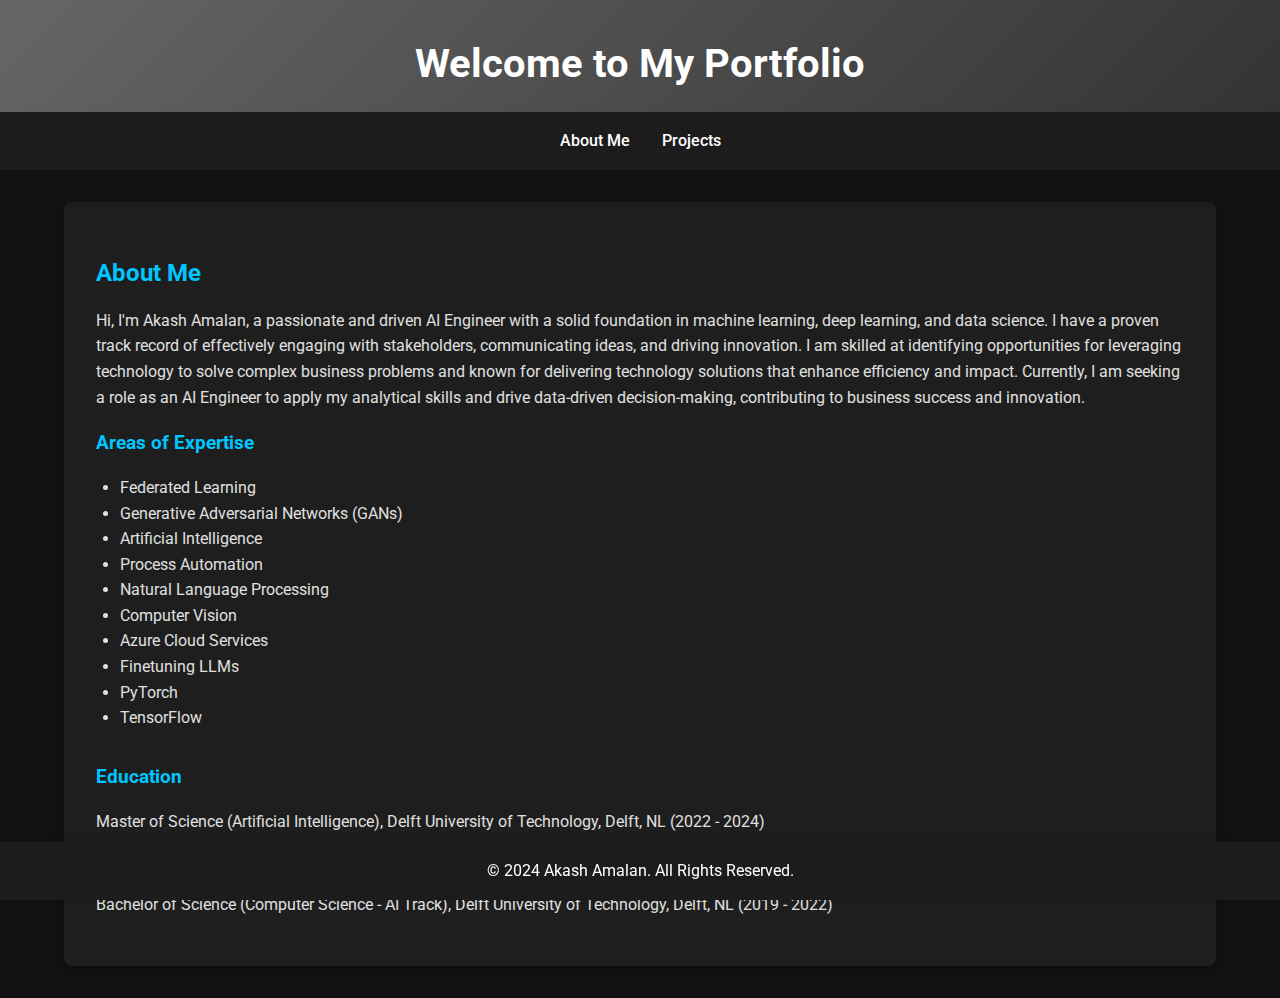
<file: index.html>
<!DOCTYPE html>
<html lang="en">
<head>
    <meta charset="UTF-8">
    <meta name="viewport" content="width=device-width, initial-scale=1.0">
    <title>My Portfolio</title>
    <link rel="stylesheet" href="style.css">
</head>
<body>
    <header>
        <h1>Welcome to My Portfolio</h1>
    </header>
    <nav>
        <ul>
            <li><a href="index.html">About Me</a></li>
            <li><a href="projects.html">Projects</a></li>
        </ul>
    </nav>
    <section id="about" class="container">
        <h2>About Me</h2>
        <p>Hi, I'm Akash Amalan, a passionate and driven AI Engineer with a solid foundation in machine learning, deep learning, and data science. I have a proven track record of effectively engaging with stakeholders, communicating ideas, and driving innovation. I am skilled at identifying opportunities for leveraging technology to solve complex business problems and known for delivering technology solutions that enhance efficiency and impact. Currently, I am seeking a role as an AI Engineer to apply my analytical skills and drive data-driven decision-making, contributing to business success and innovation.</p>
        <h3>Areas of Expertise</h3>
        <ul>
            <li>Federated Learning</li>
            <li>Generative Adversarial Networks (GANs)</li>
            <li>Artificial Intelligence</li>
            <li>Process Automation</li>
            <li>Natural Language Processing</li>
            <li>Computer Vision</li>
            <li>Azure Cloud Services</li>
            <li>Finetuning LLMs</li>
            <li>PyTorch</li>
            <li>TensorFlow</li>
        </ul>
        <h3>Education</h3>
        <p>Master of Science (Artificial Intelligence), Delft University of Technology, Delft, NL (2022 - 2024)</p>
        <p>Master of Science (Cybersecurity), Delft University of Technology, Delft, NL (2022 - 2024)</p>
        <p>Bachelor of Science (Computer Science - AI Track), Delft University of Technology, Delft, NL (2019 - 2022)</p>
    </section>
    <footer>
        &copy; 2024 Akash Amalan. All Rights Reserved.
    </footer>
</body>
</html>
</file>
<file: style.css>
/* Import Google Fonts */
@import url('https://fonts.googleapis.com/css2?family=Roboto:wght@400;500;700&display=swap');

body {
    font-family: 'Roboto', sans-serif;
    background-color: #121212;
    color: #e0e0e0;
    margin: 0;
    padding: 0;
    line-height: 1.6;
}

header {
    background: linear-gradient(135deg, #666666, #333333);
    color: #fff;
    padding: 2rem 0;
    text-align: center;
    box-shadow: 0 4px 8px rgba(0, 0, 0, 0.1);
}

header h1 {
    font-size: 2.5rem;
    margin: 0;
}

nav {
    background-color: #1c1c1c;
    color: #fff;
    padding: 1rem 0;
    text-align: center;
    box-shadow: 0 4px 8px rgba(0, 0, 0, 0.1);
    margin-top: -1rem; /* Move the nav bar up */
}

nav ul {
    list-style: none;
    padding: 0;
    margin: 0;
    display: flex;
    justify-content: center;
    flex-wrap: wrap;
}

nav ul li {
    margin: 0 1rem;
}

nav ul li a {
    color: #fff;
    text-decoration: none;
    font-weight: 500;
    transition: color 0.3s ease;
}

nav ul li a:hover {
    color: #00c6ff;
}

.container {
    width: 85%;
    margin: 2rem auto;
    background-color: #1e1e1e;
    padding: 2rem;
    border-radius: 8px;
    box-shadow: 0 4px 8px rgba(0, 0, 0, 0.3);
}

#about h2, #about h3 {
    color: #00c6ff;
    margin-bottom: 1rem;
}

#about ul {
    list-style: disc;
    padding-left: 1.5rem;
    margin-bottom: 2rem;
}

.project {
    background-color: #2a2a2a;
    border: 1px solid #3a3a3a;
    border-radius: 8px;
    padding: 1.5rem;
    box-shadow: 0 4px 8px rgba(0, 0, 0, 0.3);
    transition: transform 0.2s, box-shadow 0.2s;
    margin-bottom: 2rem;
}

.project:hover {
    transform: scale(1.05);
    box-shadow: 0 8px 16px rgba(0, 0, 0, 0.4);
}

.project img {
    max-width: 100%;
    margin-bottom: 1rem;
    border-radius: 8px;
    box-shadow: 0 4px 8px rgba(0, 0, 0, 0.3);
}

.project h2 {
    margin-top: 0;
    color: #00c6ff;
}

.project a {
    color: #00c6ff;
    text-decoration: none;
    font-weight: 500;
    transition: color 0.3s ease;
}

.project a:hover {
    color: #0072ff;
}

footer {
    text-align: center;
    padding: 1rem 0;
    background-color: #1c1c1c;
    color: #fff;
    box-shadow: 0 -4px 8px rgba(0, 0, 0, 0.1);
    position: fixed;
    width: 100%;
    bottom: 0;
}

/* Responsive Design */
@media (max-width: 768px) {
    header h1 {
        font-size: 2rem;
    }

    .container {
        width: 95%;
        padding: 1rem;
    }

    nav ul {
        flex-direction: column;
    }

    nav ul li {
        margin: 0.5rem 0;
    }

    .project {
        padding: 1rem;
    }
}
</file>
